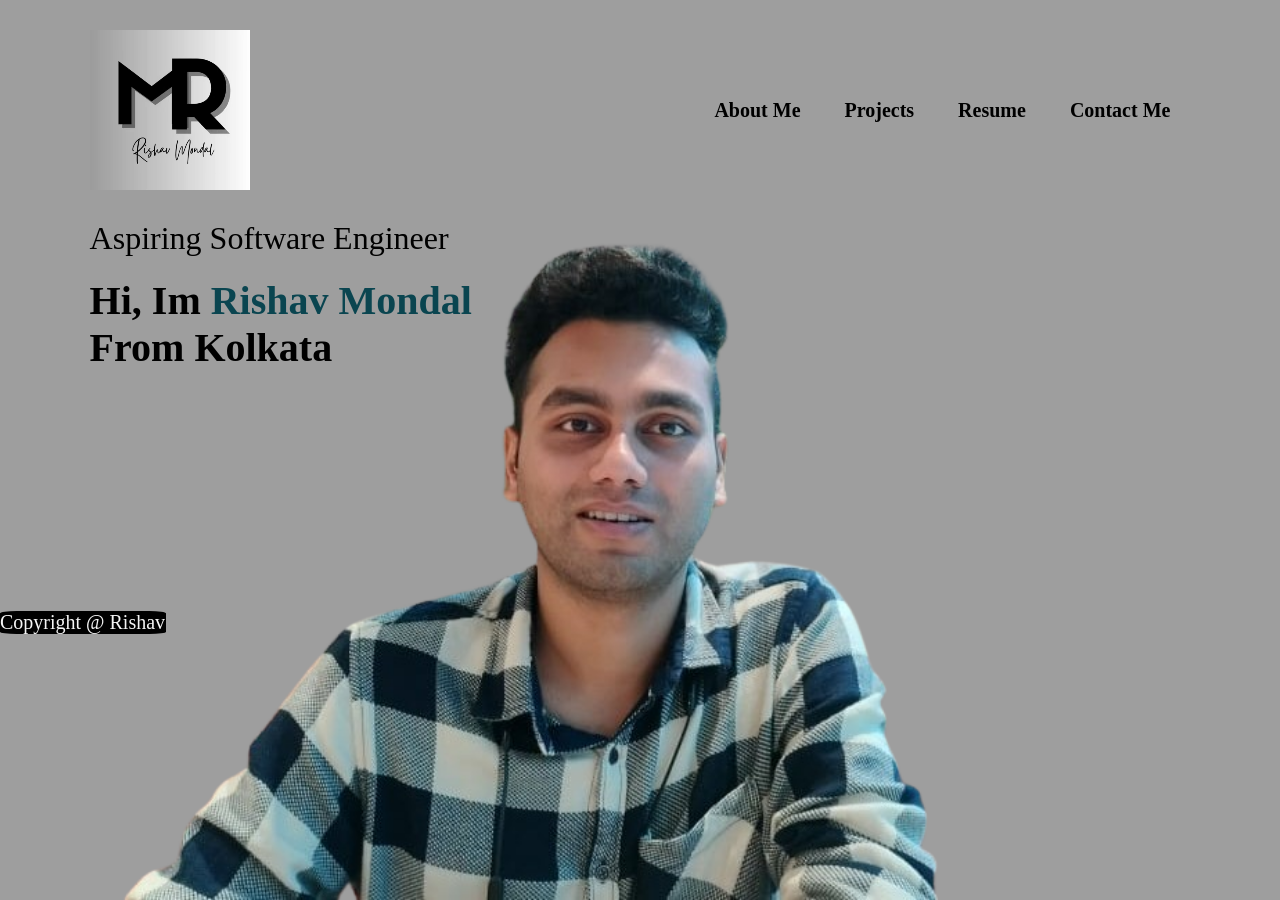
<file: index.html>
<!DOCTYPE html>
<html lang="en">
<head>
    <meta charset="UTF-8">
    <meta name="viewport" content="width=device-width, initial-scale=1.0">
    <title>Personal Portfolio</title>
    <link rel="stylesheet" href="style.css">
</head>
<body>
  <div id="header">
    <div class="container"> 
      <nav>
        <video autoplay loop muted playsinline width="160px">
          <source src="My Logo Video..mp4" type="video/mp4">
          <source src="My Logo Video..webm" type="video/webm">
        </video> 
        <ul>
          <li><a href="about.html"><b>About Me</b></a></li>
          <li><a href="project.html"><b>Projects</b></a></li>
          <li><a href="resume.html"><b>Resume</b></a></li>
          <li><a href="contact.html"><b>Contact Me</b></a></li>
        </ul>
      </nav>
      <div class="header-text">
           <p>Aspiring Software Engineer</p>
           <h1>Hi, Im <span>Rishav Mondal</span><br>From Kolkata</h1>
      </div>
    </div>
    <div class="copyright">
      <p>Copyright @ Rishav</p>
    </div>
  </div>
  
</body>
</html>
</file>
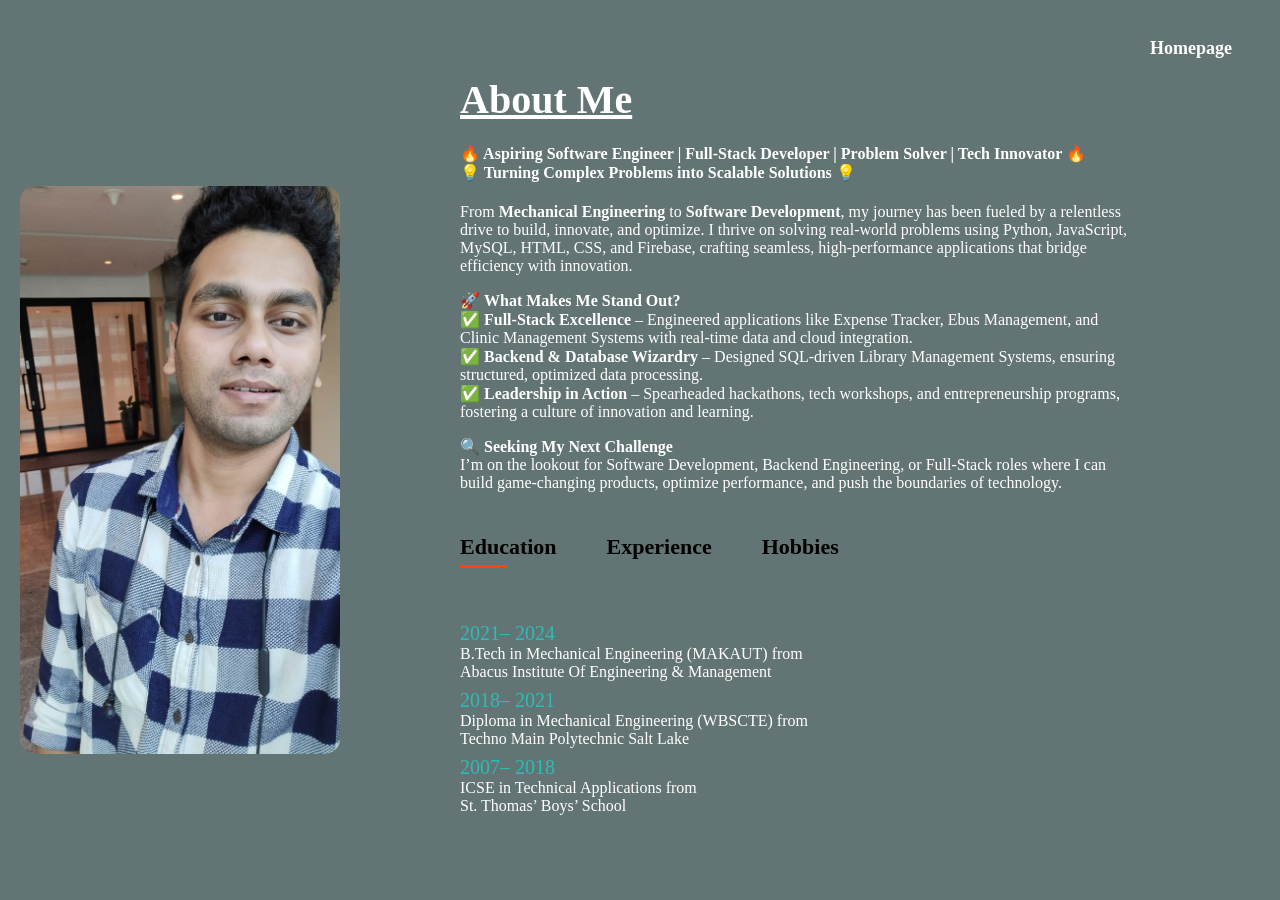
<file: about.html>
<!DOCTYPE html>
<html lang="en">
<head>
    <meta charset="UTF-8">
    <meta name="viewport" content="width=device-width, initial-scale=1.0">
    <title>About Me</title>
    <style>
        body {
            background: #637474;
            margin: 8px;
            
        }
        .container {
            max-width: 1000px;
            margin: auto;
            padding: 20px;
        }
        nav {
            text-align: center;
            margin-bottom: 20px;
        }
        nav li {
            list-style: none;
            display: inline-block;
            margin: 10px;
        }
        nav li a {
            text-decoration: none;
            font-size: 18px;
            color: white;
            font-weight: bold;
            position: relative;
            margin-left: 1000px;
        }
        nav li a::after {
            content: '';
            width: 0;
            height: 3px;
            background: rgba(236, 182, 5, 0.952);
            position: absolute;
            left: 0;
            bottom: -6px;
            transition: 0.3s;
        }
        nav li a:hover::after {
            width: 100%;
        }
        .about-container {
            display: flex;
            align-items: center;
            justify-content: space-between;
            gap: 100px;
            margin-top: -40px;
            margin-left: -120px;
        }
        .about-col-1 {
            flex: 1;
        }
        .about-col-1 img {
            width: 94%;
            max-width: 500px;
            border-radius: 15px;
            display: block;
            margin-top: 60px;
        }
        .about-col-2 {
            flex: 2;
            color: white;
        }
        .sub-title {
            font-size: 40px;
            font-weight: bold;
            margin-bottom: 10px;
        }

        .tab-titles{
          display: flex;
          margin: 20px 0 40px;
          position: relative;
        }
 
        .tab-links {
          margin-right: 50px;
          font-size: 22px;
          font-weight: 600;
          cursor: pointer;
          position: relative;
          transition: color 0.3s;
          color: black;
        }
        .tab-links::after{
          content: '';
          width: 0;
          height: 3px;
          background: orangered;
          position: absolute;
          left: 0;
          bottom: -8px;
          transition: width 0.3s ease-in-out;
        }

        .tab-links.active-link::after {
            width: 50%;
        }

        .tab-contents ul li {
            list-style: none;
            margin: 8px -40px;
        }
        .tab-contents ul li span {
            color: rgba(8, 236, 224, 0.616);
            font-size: 20px;
        }
        .tab-contents{
            display: none;
        }
        .tab-contents.active-tab{
            display: block;
        }

        @media (max-width: 600px) {
            .container {
                padding: 15px;
            }
            .sub-title {
                font-size: 24px;
                margin-top: 10px;
            }
            .tab-links {
                font-size: 16px;
            }
            nav li a{
                margin-left: 7px;
            }
            .about-col-1, .about-col-2{
                flex-basis: 100%;
            }
        }
        @media only screen and (max-width: 600px) {
    .mobile-image {
        display: block;
        width: 80%;
        max-width: 300px;
        border-radius: 15px;
        margin: 30px auto;
    }
}

@media only screen and (min-width: 600px) {
    .mobile-image {
        display: none !important;
    }
}

    </style>
</head>
<body>
    <div class="container">
        <nav>
            <li><a href="index.html">Homepage</a></li>
        </nav>
        <div class="about-container">
            <div class="about-col-1">
                <img src="About Picture..jpeg" alt="About Me Image">
            </div>
            <div class="about-col-2">
                <img src="About Picture..jpeg" alt="Mobile View Image" class="mobile-image">
                <h1 class="sub-title"><u>About Me</u></h1>
                <h4>
                    🔥 Aspiring Software Engineer | Full-Stack Developer | Problem Solver | Tech Innovator 🔥<br>
                    💡 Turning Complex Problems into Scalable Solutions 💡
                </h4>
                <p>
                    From <b>Mechanical Engineering</b> to <b>Software Development</b>, my journey has been fueled by a relentless drive to build, innovate, and optimize.
                    I thrive on solving real-world problems using Python, JavaScript, MySQL, HTML, CSS, and Firebase, crafting seamless, high-performance applications that bridge efficiency with innovation.
                </p>
                <p>
                    🚀 <b>What Makes Me Stand Out?</b><br>
                    ✅ <b>Full-Stack Excellence</b> – Engineered applications like Expense Tracker, Ebus Management, and Clinic Management Systems with real-time data and cloud integration.<br>
                    ✅ <b>Backend & Database Wizardry</b> – Designed SQL-driven Library Management Systems, ensuring structured, optimized data processing.<br>
                    ✅ <b>Leadership in Action</b> – Spearheaded hackathons, tech workshops, and entrepreneurship programs, fostering a culture of innovation and learning.
                </p>
                <p>
                    🔍 <b>Seeking My Next Challenge</b><br>
                    I’m on the lookout for Software Development, Backend Engineering, or Full-Stack roles where I can build game-changing products, optimize performance, and push the boundaries of technology.
                </p>

                <div class="tab-titles">
                    <p class="tab-links active-link" onclick="opentab('education', event)">Education</p>
                    <p class="tab-links" onclick="opentab('experience', event)">Experience</p>
                    <p class="tab-links" onclick="opentab('hobbies', event)">Hobbies</p>
                  </div>
                  <div class="tab-contents active-tab" id="education">
                      <ul>
                          <li><span>2021– 2024</span><br>B.Tech in Mechanical Engineering (MAKAUT) from <br>Abacus Institute Of Engineering & Management</li>
                          <li><span>2018– 2021</span><br>Diploma in Mechanical Engineering (WBSCTE) from <br>Techno Main Polytechnic Salt Lake</li>
                          <li><span>2007– 2018</span><br>ICSE in Technical Applications from <br> St. Thomas’ Boys’ School</li>
                      </ul>
                  </div>
                  <div class="tab-contents" id="experience">
                      <ul>
                          <li><span>Feb 2025- Present</span><br>Full Stack Web Development Intern at Unified Mentor</li>
                          <li><span>March 2024- June 2024</span><br>Web Content Writer at Infinity Events</li>
                          <li><span>May 2023- April 2024</span><br>Member, Technical Club- Entrepreneurship Cell at <br>Abacus Institute Of Engineering & Management</li>
                      </ul>
                  </div>
                  <div class="tab-contents" id="hobbies">
                      <ul>
                          <li><span>Singing</span></li>
                          <li><span>Cooking</span></li>
                          <li><span>Football</span></li>
                          <li><span>Reading Books</span></li>
                      </ul>
                  </div>
              </div>
          </div>
      </div>
  
      <script>
          function opentab(tabname, event) {
              var tablinks = document.getElementsByClassName("tab-links");
              var tabcontents = document.getElementsByClassName("tab-contents");
              
              for (var tabcontent of tabcontents) {
                  tabcontent.classList.remove("active-tab");
              }
              
              for (var tablink of tablinks) {
                  tablink.classList.remove("active-link");
              }
              
              event.currentTarget.classList.add("active-link");
              document.getElementById(tabname).classList.add("active-tab");
          }
      </script>
  </body>
  </html>
</file>
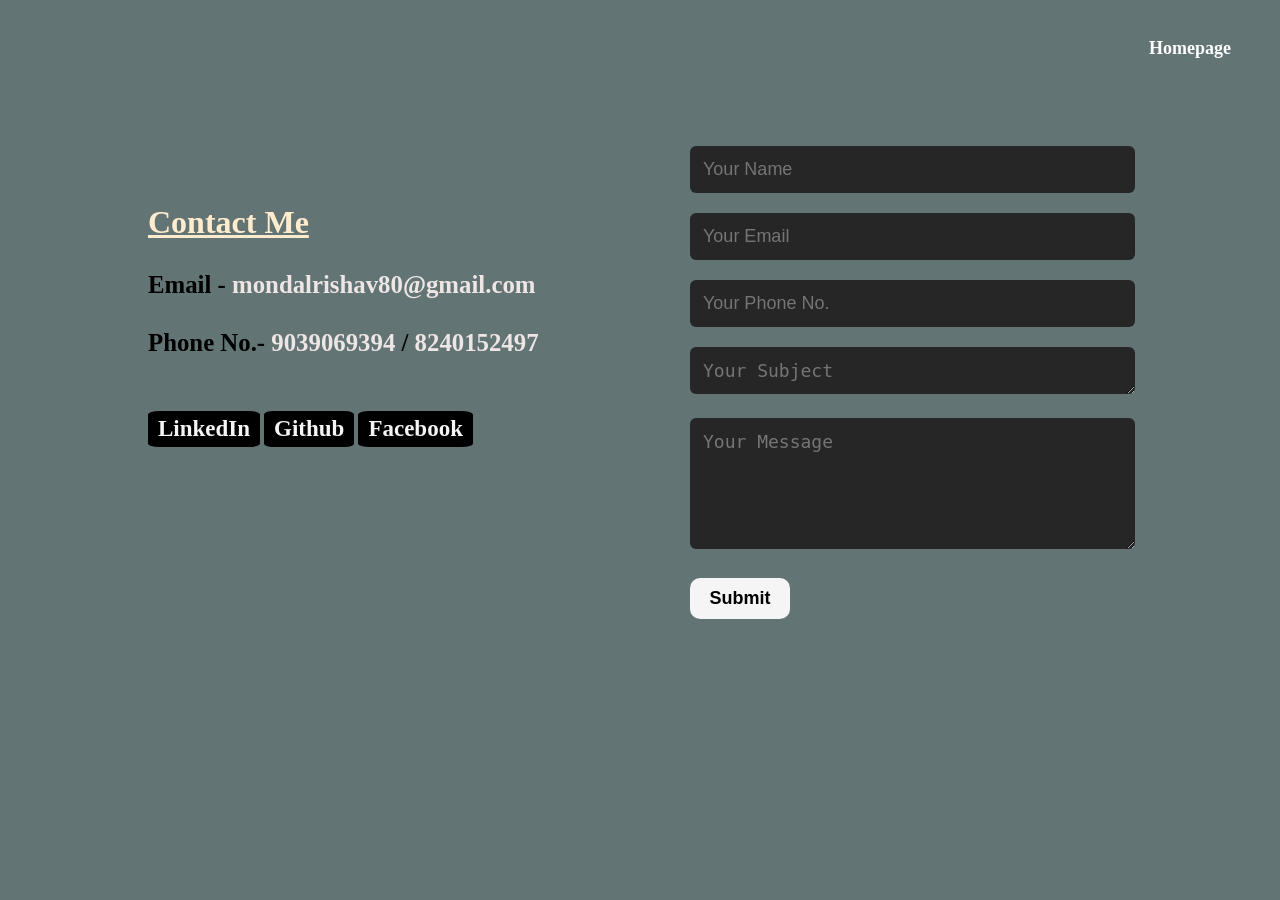
<file: contact.html>
<!DOCTYPE html>
<html lang="en">
<head>
    <meta charset="UTF-8">
    <meta name="viewport" content="width=device-width, initial-scale=1.0">
    <title>Contact Me</title>
    <style>
        body {
            background: #637474;
            margin: 8px;
        }

        nav {
            text-align: center;
            margin-bottom: 20px;
        }

        nav li {
            list-style: none;
            display: inline-block;
            margin: 10px;
            margin-top: 30px;
        }

        nav li a {
            text-decoration: none;
            font-size: 18px;
            color: white;
            font-weight: bold;
            position: relative;
            margin-left: 1100px;
        }

        nav li a::after {
            content: '';
            width: 0;
            height: 3px;
            background: rgba(236, 182, 5, 0.952);
            position: absolute;
            left: 0;
            bottom: -6px;
            transition: 0.3s;
        }

        nav li a:hover::after {
            width: 100%;
        }

        .row {
            display: flex;
            justify-content: space-between;
            align-items: flex-start;
            flex-wrap: wrap;
            margin-left: 100px;
        }

        .contact-left {
            flex-basis: 40%;
            margin-top: 8%;
            margin-left: 40px;
        }

        .contact-right {
            flex-basis: 50%;
            margin-top: 4%;
        }

        .contact-left p {
            font-weight: 700;
            font-size: 155%;
            margin-top: 30px;
        }
        .contact-left p a{
            text-decoration: none;
            color: rgb(238, 229, 229);
        }
        .contact-left p a:hover{
            color: rgb(238, 10, 10);
        }

        .contact-left u {
            color: blanchedalmond;
        }

        .social-icons a {
            color: whitesmoke;
            text-decoration: none;
            font-size: 23px;
            background: black;
            border-radius: 10%;
            display: inline-block;
            margin-top: 30px;
            padding: 5px 10px;
            transition: transform 0.5s;
        }

        .social-icons a:hover {
            color: red;
            transform: translateY(-7px);
        }

        .contact-right form {
            width: 80%;
        }

        form input, form textarea {
            width: 90%;
            border: 0;
            outline: none;
            background: #262626;
            padding: 13px;
            margin: 10px 0;
            color: #fff;
            font-size: 18px;
            border-radius: 6px;
        }

        form button {
            width: 100px;
            background:whitesmoke;
            color: black;
            font-size: 18px;
            border: none;
            padding: 10px;
            cursor: pointer;
            border-radius: 10px;
            margin-top: 15px;
            transition: background 0.3s;
        }

        form button:hover {
            background: aquamarine;
        }

        #msg {
            color: black;
            font-size: 16px;
            margin-top: -64px;
            display: block;
        }
        @media (max-width: 600px){
            nav li a{
                margin-left: 6px;
            }
            .contact-left, .contact-right{
                flex-basis: 100%;
            }
            .contact-left{
                margin-left: -80px;
                margin-top: -20px;
                font-size: 10px;
            }
            .social-icons a{
                font-size: 16px;
            }
            form input, form textarea{
                width: 120%;
                margin-left: -59px;
                margin-top: 8px;
            }
            form button{
                margin-left: -59px;
                width: 40%;
            }
            #msg{
                margin-left: -20%;
            }
        }
    </style>
</head>
<body>
    <nav>
        <li><a href="index.html">Homepage</a></li>
    </nav>

    <div id="contact">
        <div class="container">
            <div class="row">
                <div class="contact-left">
                    <h1 class="sub-title"><u>Contact Me</u></h1>
                    <p>Email - <a href="https://mail.google.com/mail/?view=cm&fs=1&to=mondalrishav80@gmail.com" target="_blank">mondalrishav80@gmail.com</a></p>
                    <p>Phone No.- <a href="tel:9039069394">9039069394</a> / <a href="tel:8240152497">8240152497</a></p>
                    <div class="social-icons">
                        <a href="https://www.linkedin.com/in/rishav-mondal/"><b>LinkedIn</b></a>
                        <a href="https://github.com/rishavmondal6"><b>Github</b></a>
                        <a href="https://www.facebook.com/share/15WSQG61bC/"><b>Facebook</b></a>
                    </div>
                </div>
                <div class="contact-right">
                    <form name="submit-to-google-sheet">
                        <input type="text" name="Name" placeholder="Your Name" required>
                        <input type="email" name="Email" placeholder="Your Email" required>
                        <input type="text" name="Phone" placeholder="Your Phone No." required>
                        <textarea name="Subject" rows="1" placeholder="Your Subject"></textarea>
                        <textarea name="Message" rows="5" placeholder="Your Message"></textarea>
                        <button type="submit"><b>Submit</b></button>
                    </form>
                    <span id="msg"></span>
                </div>
            </div>
        </div>  
    </div>

    <script>
        const scriptURL = 'https://script.google.com/macros/s/AKfycbyxI6vZyOI9-6hFtOH3HVGR1vWhC6_84ue62LR676Wa3lXWLkMAN7j5vpLsC25SFyxc/exec';
        const form = document.forms['submit-to-google-sheet'];
        const msg = document.getElementById("msg");

        form.addEventListener('submit', e => {
            e.preventDefault();
            fetch(scriptURL, { method: 'POST', body: new FormData(form) })
                .then(response => {
                    msg.innerHTML = "<b>Message sent successfully.</b>";
                    setTimeout(() => {
                        msg.innerHTML = "";
                        form.reset();
                    }, 5000);
                })
                .catch(error => console.error('Error!', error.message));
        });
    </script>
</body>
</html>
</file>
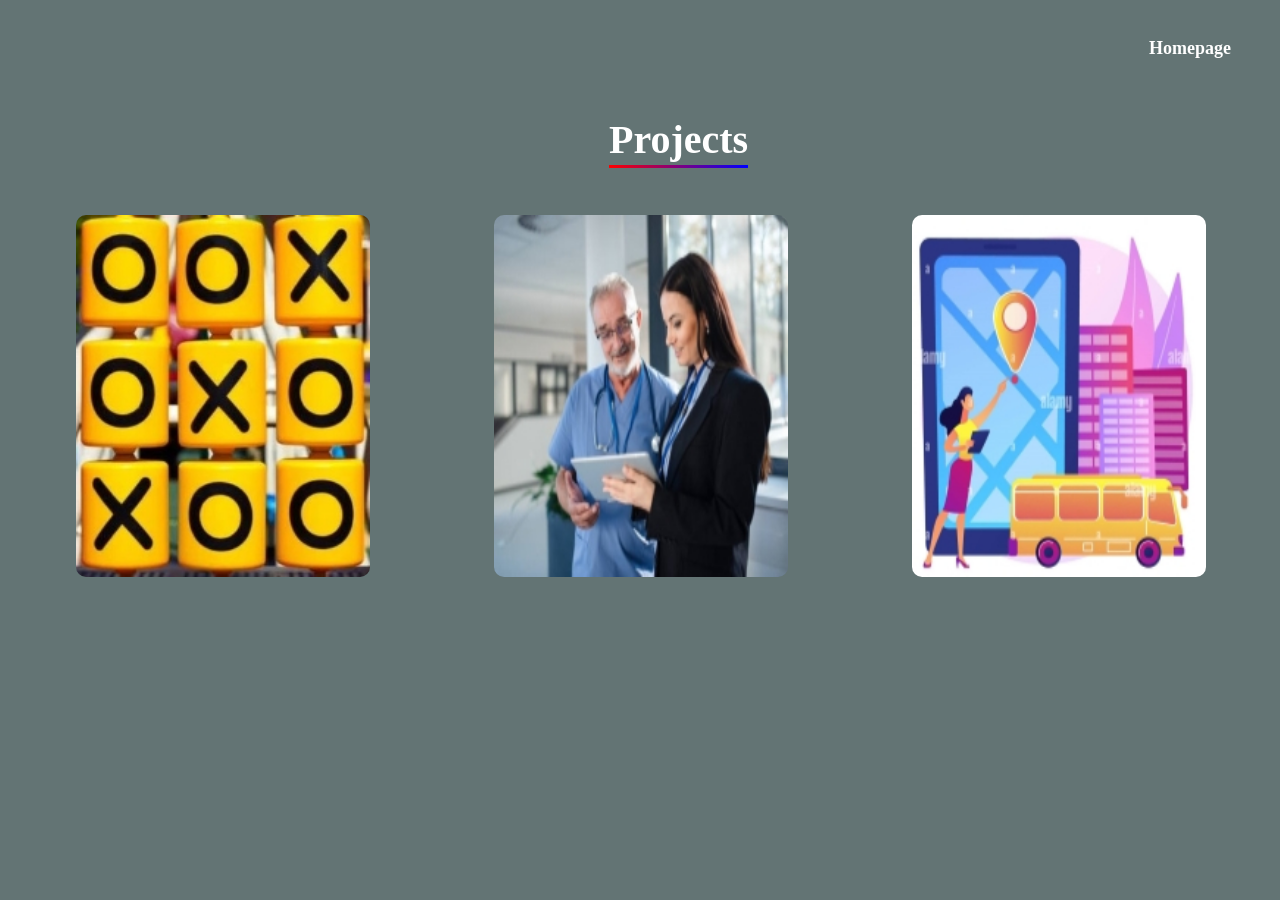
<file: project.html>
<!DOCTYPE html>
<html lang="en">
<head>
    <meta charset="UTF-8">
    <meta name="viewport" content="width=device-width, initial-scale=1.0">
    <title>Projects</title>
    <style>
        body {
            background: #637474;
            margin: 8px;
            nav {
            text-align: center;
            margin-bottom: 20px;
        }
        nav li {
            list-style: none;
            display: inline-block;
            margin: 10px;
            margin-top: 30px;
        }
        nav li a {
            text-decoration: none;
            font-size: 18px;
            color: white;
            font-weight: bold;
            position: relative;
            margin-left: 1100px;
        }
        nav li a::after {
            content: '';
            width: 0;
            height: 3px;
            background: rgba(236, 182, 5, 0.952);
            position: absolute;
            left: 0;
            bottom: -6px;
            transition: 0.3s;
        }
        nav li a:hover::after {
            width: 100%;
        }
        .sub-title{
            margin-left: 601px;
            display: inline-block;
            position: relative;
            padding-bottom: 5px;
            color: white;
            font-size: 40px;
            font-weight: bold;
        }
        .sub-title::after {
         content: '';
         width: 100%;
         height: 3px;
         position: absolute;
         left: 0;
         bottom: 0;
         background: linear-gradient(to right, red, blue); /* Gradient colors */
        }
        
        .work-list{
        display: grid;
        grid-template-columns: repeat(auto-fit, minmax(250px, 1fr));
        grid-gap: 10px;
        margin-top: 20px;
        padding: 0 10px;
        }
        
        .work{
            border-radius: 10px;
            position: relative;
            overflow: hidden;
        }

        .work img{
            margin-left: 58px;
            width: 72%;
            display: block;
            border-radius: 10px;
            transition: transform 0.5s;
        }

        .layer {
            width: 80%;
            height: 0%;
            background: linear-gradient(rgba(0,0,0,0.1), rgb(235, 25, 182));
            border-radius: 0px;
            position: absolute;
            left: 9.5%;
            bottom: 0;
            overflow: hidden;
            display: flex;
            align-items: center;
            justify-content: center;
            flex-direction: column;
            text-align: center;
            transition: height 0.5s;
        }
        .layer h3{
            font-weight: 1000%;
            margin-bottom: 20px;
            color: yellow;
        }
        .layer a{
            color: black;
            text-decoration: none;
            font-size: 15px;
            background: yellowgreen;
            border-radius: 55%;
            display: inline-block;
            margin-top: 30px;
            padding: 0% 10px;
            transition: transform 0.5s;
        }
        .layer a:hover {
            color: whitesmoke;
            transform: translateY(-9px);
        }
        .work:hover img{
            transform: scale(1.1);
        }
        .work:hover .layer{
            height: 100%;    
        }
        @media (max-width: 600px) {
            .container {
                padding: 1px;
            }
            .sub-title {
                font-size: 24px;
                margin-left: 140px;
                margin-top: -20px;
            }
            .work-list {
                grid-template-columns: 100fr;
            }
            nav li a {
                font-size: 18px;
                margin-left: 6px;
                
            }
            .layer{
                left: 46px;
            }
        }

    </style>
</head>
<body>
    <nav>
        <li><a href="index.html">Homepage</a></li>
    </nav>
    <div id="Projects">
        <div class="container"> 
            <h1 class="sub-title">Projects</h1>
            <div class="work-list">
                <div class="work">
                    <img src="Tic-Tac-Toe Game.....jpg" alt="">
                    <div class="layer">
                        <h3>Tic-Tac-Toe Game</h3>
                        <p><b>Tic-Tac-Toe! A fun, fast-paced strategy <br>game—play, win, and outsmart your opponent in every move.</b></p>
                        <a href="https://hilarious-crumble-824c55.netlify.app/"><h2>LINK</h2></a>
                    </div>
                </div>
                <div class="work">
                    <img src="Clinic Management System....jpg" alt="">
                    <div class="layer">
                        <h3>Clinic Management System</h3>
                        <p><b>Smart Clinic Management: Effortless appointments, <br>patient records & billing for seamless healthcare.</b></p>
                        <a href="#"><h2>LINK</h2></a>
                    </div>
                </div>
                <div class="work">
                    <img src="Ebus Management Based Current Location System....jpg" alt="">
                    <div class="layer">
                        <h3>Ebus Management Based Current Location System</h3>
                        <p><b>Real-time Ebus tracking with GPS for seamless <br>navigation and efficient commuting.</b></p>
                        <a href="https://clinquant-bienenstitch-f45632.netlify.app/"><h2>LINK</h2></a>
                    </div>
                </div>
            </div>
        </div>
    </div>
</body>
</html>
</file>
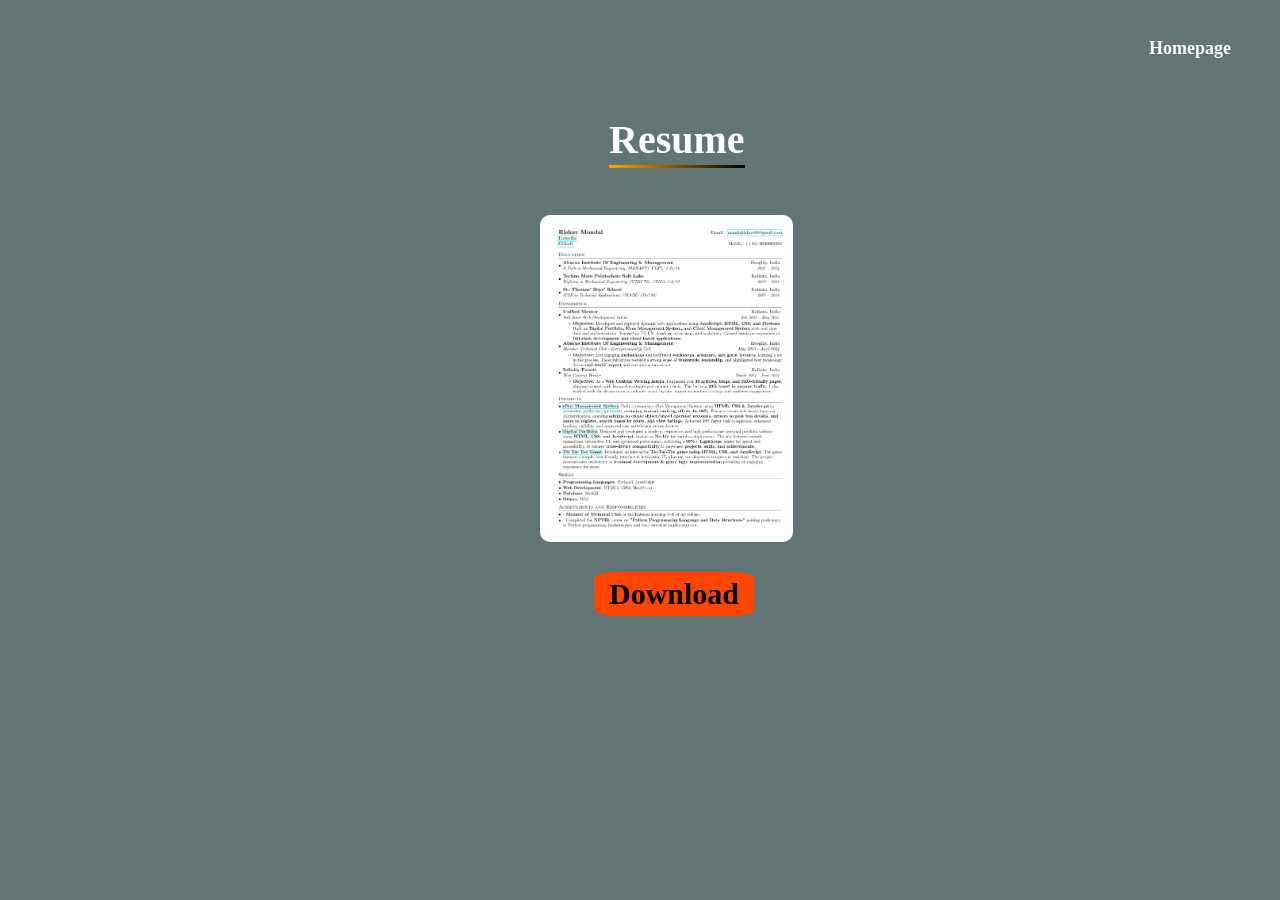
<file: resume.html>
<!DOCTYPE html>
<html lang="en">
<head>
    <meta charset="UTF-8">
    <meta name="viewport" content="width=device-width, initial-scale=1.0">
    <title>Resume</title>
    <style>

         body {
            background: #637474;
            margin: 8px;
            nav {
            text-align: center;
            margin-bottom: 20px;
        }
        nav li {
            list-style: none;
            display: inline-block;
            margin: 10px;
            margin-top: 30px;
        }
        nav li a {
            text-decoration: none;
            font-size: 18px;
            color: white;
            font-weight: bold;
            position: relative;
            margin-left: 1100px;
        }
        nav li a::after {
            content: '';
            width: 0;
            height: 3px;
            background: rgba(236, 182, 5, 0.952);
            position: absolute;
            left: 0;
            bottom: -6px;
            transition: 0.3s;
        }
        nav li a:hover::after {
            width: 100%;
        }

        .sub-title{
            margin-left: 601px;
            display: inline-block;
            position: relative;
            padding-bottom: 5px;
            color: white;
            font-size: 40px;
            font-weight: bold;
        }
        .sub-title::after {
         content: '';
         width: 100%;
         height: 3px;
         position: absolute;
         left: 0;
         bottom: 0;
         background: linear-gradient(to right, orange, black); /* Gradient colors */
        }
        .work-list{
        margin-top: 20px;
        
        }
        .work{
            border-radius: 10px;
            position: relative;
            overflow: hidden;
        }

        .work img{
            margin-left: 532px;
            width: 20%;
            display: block;
            border-radius: 10px;
            transition: transform 0.5s;
        }

        .layer {
            width: 22%;
            height: 0%;
            background: linear-gradient(rgba(0,0,0,0.1), rgba(88, 5, 243, 0.719));
            position: absolute;
            left: 38.63%;
            bottom: 0;
            overflow: hidden;
            display: flex;
            align-items: center;
            justify-content: center;
            flex-direction: column;
            text-align: center;
            transition: height 0.5s;
        }
        .layer a{
            color: black;
            text-decoration: none;
            font-size: 15px;
            background: orangered;
            border-radius: 10%;
            display: inline-block;
            margin-top: 30px;
            padding: 0% 10px;
            transition: transform 0.5s;
        }
        .layer a:hover {
            color: whitesmoke;
            transform: translateY(-7px);
        }

        .work:hover img{
            transform: scale(1.1);
        }
        .work:hover .layer{
            height: 100%;    
        }
        .download a{
            color: black;
            text-decoration: none;
            font-size: 30px;
            font-weight: 500;
            background: orangered;
            border-radius: 15%;
            display: inline-block;
            margin-top: 30px;
            margin-left: 586px;
            padding: 5px 15px;
            transition: transform 0.5s;
        }
        .download a:hover {
            color: whitesmoke;
            transform: translateY(-7px);
        }

        @media (max-width: 600px) {
            nav li a{
                margin-left: 6px;
            }
            .sub-title {
                font-size: 24px;
                margin-left: 140px;
                margin-top: 10px;
            }
            .work img, .layer {
                width: 80%;
                margin-left: 36px;
            }
            .download a {
                font-size: 18px;
                padding: 8px 15px;
                margin-left: 125px
            }
            .layer{
                left: -14.5px;
                width: 88%;
            }
        }
    </style>
</head>
<body>
    <nav>
        <li><a href="index.html">Homepage</a></li>
    </nav>
    <h1 class="sub-title">Resume</h1>
    <div class="work-list">
        <div class="work">
            <img src="Rishav Mondal_SE_Resume_Photo.jpg" alt="Resume">
            <div class="layer">
                <a href="Rishav Mondal_SE_Resume.pdf" target="_blank"><h2>View</h2></a>
            </div>
        </div>
    </div>
    <div class="download">
        <a href="Rishav Mondal_SE_Resume.pdf" download="Rishav Mondal_SE_Resume"><b>Download</b></a>
    </div>
    
</body>
</html>
</file>
<file: style.css>
*{
margin: 0;
padding: 0;
font-family: 'Poppins'; sans-serif;
box-sizing: border-box;

}

body{
    background: #73aca4;
    }

  #header {
    width: 100%;
    height: 100vh;
    background-image: url(Profile\ Picture..png);
    background-size: cover;
    background-position: center; 
  }

 .container {
    padding: 30px 7%;
 }

 nav {
    display: flex;
    align-items: center;
    justify-content: space-between;
    flex-wrap: wrap;
 }

 nav ul li {
    display: inline-block;
    list-style: none;
    margin: 10px 20px;
 }

 nav ul li a { 
    color: black;
    text-decoration: none;
    font-size: 20px;
    position: relative;
 }
 
 nav ul li a::after{
    content: '';
    width: 0;
    height: 3px;
    background: rgba(236, 182, 5, 0.952) ;
    position: absolute;
    left: 0;
    bottom: -6px;
    transition: 0.3s;
 }

 nav ul li a:hover::after {
    width: 100%;
 }

.header-text{
    margin-top: 30px;
    font-size: 32px;
 }

.header-text h1{
    font-size: 40px;
    margin-top: 20px;
 }

 .header-text h1 span {
    color: rgb(10, 69, 80);
 }
.copyright{
   width: 13%;
   font-weight: 300;
   padding: 115px px;
   color: whitesmoke;
   text-decoration: none;
   font-size: 20px;
   background: black;
   border-radius: 10%;
   display: inline-block;
   margin-top: 210px;
}

@media only screen and (max-width: 600px){
   #header{
      background-image: url(Short\ screen\ photo..jpg);
   }
   .copyright{
      width: 35%;
      font-weight: 100;
      border-radius: 10%;
      color: whitesmoke;
      text-decoration: none;
      font-size: 15px;
      background: black;
      margin-top: -1200px;
      }
   .header-text{
      margin-top: 40%;
      font-size: 20px;
      color: aqua;
   }
   .header-text h1{
      font-size: 30px;
      margin-bottom: 50px;
   }
   .container {
      padding: 5px 2%;
   }
   .header-text h1 span{
      color: red;
   }
   nav ul li a b{ 
      color: aqua;
      margin-right: 230px;
      font-size: 15px;
   }
   nav ul li a::after{
      content: '';
      width: 0;
      height: 3px;
      background: rgba(236, 182, 5, 0.952) ;
      position: absolute;
      left: 0;
      bottom: -6px;
      transition: 0.1s;
   }
  
   nav ul li a:hover::after {
      width: 18%;
   }
   
   
}
</file>
